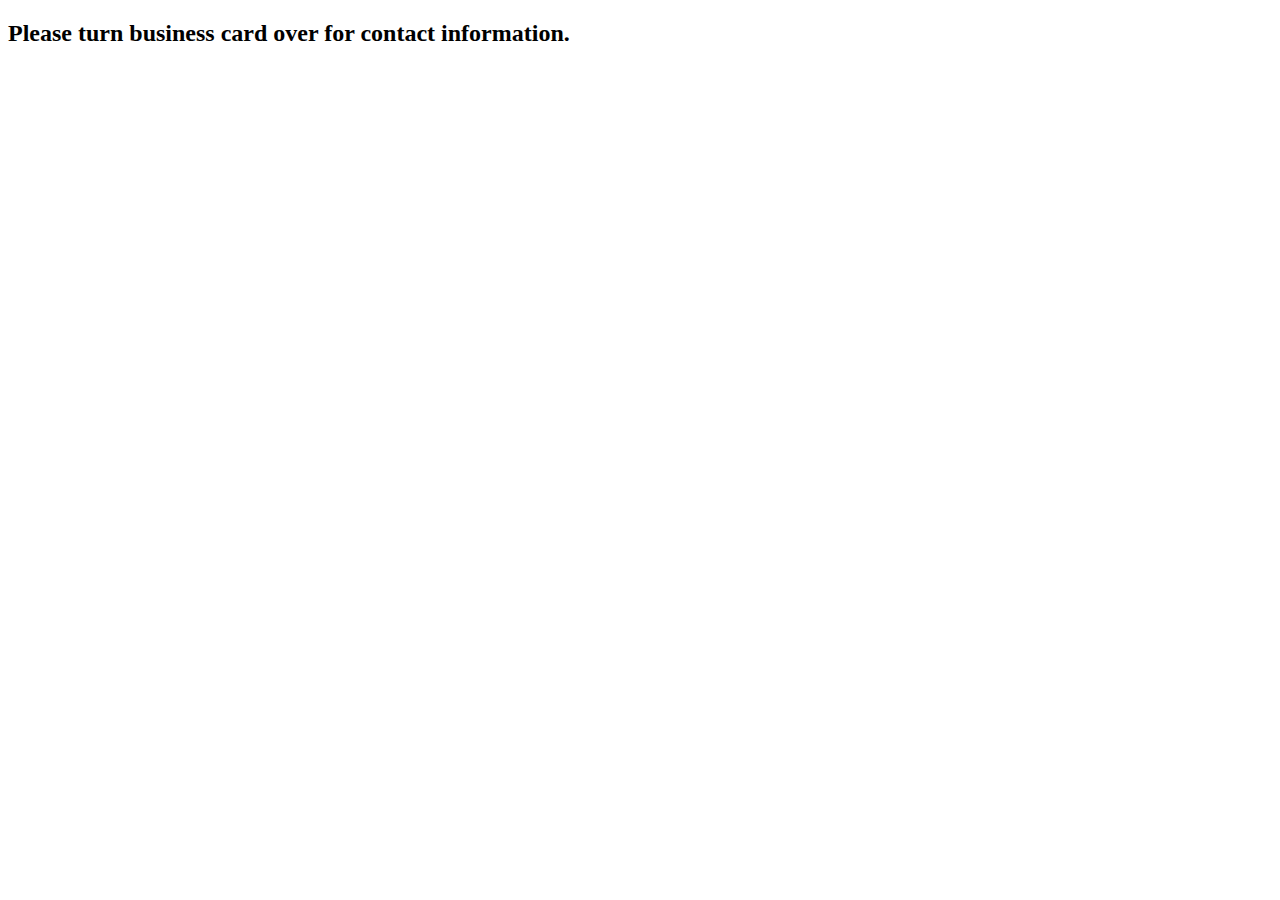
<file: qr/index.htm>
<!DOCTYPE html>
<html><head><title>Please turn business card over for contact information.</title>
<meta name="viewport" content="width=device-width, initial-scale=1, maximum-scale=1">
</head>
<body>
<h2>Please turn business card over for contact information.</h2>
</body>
</html>
</file>
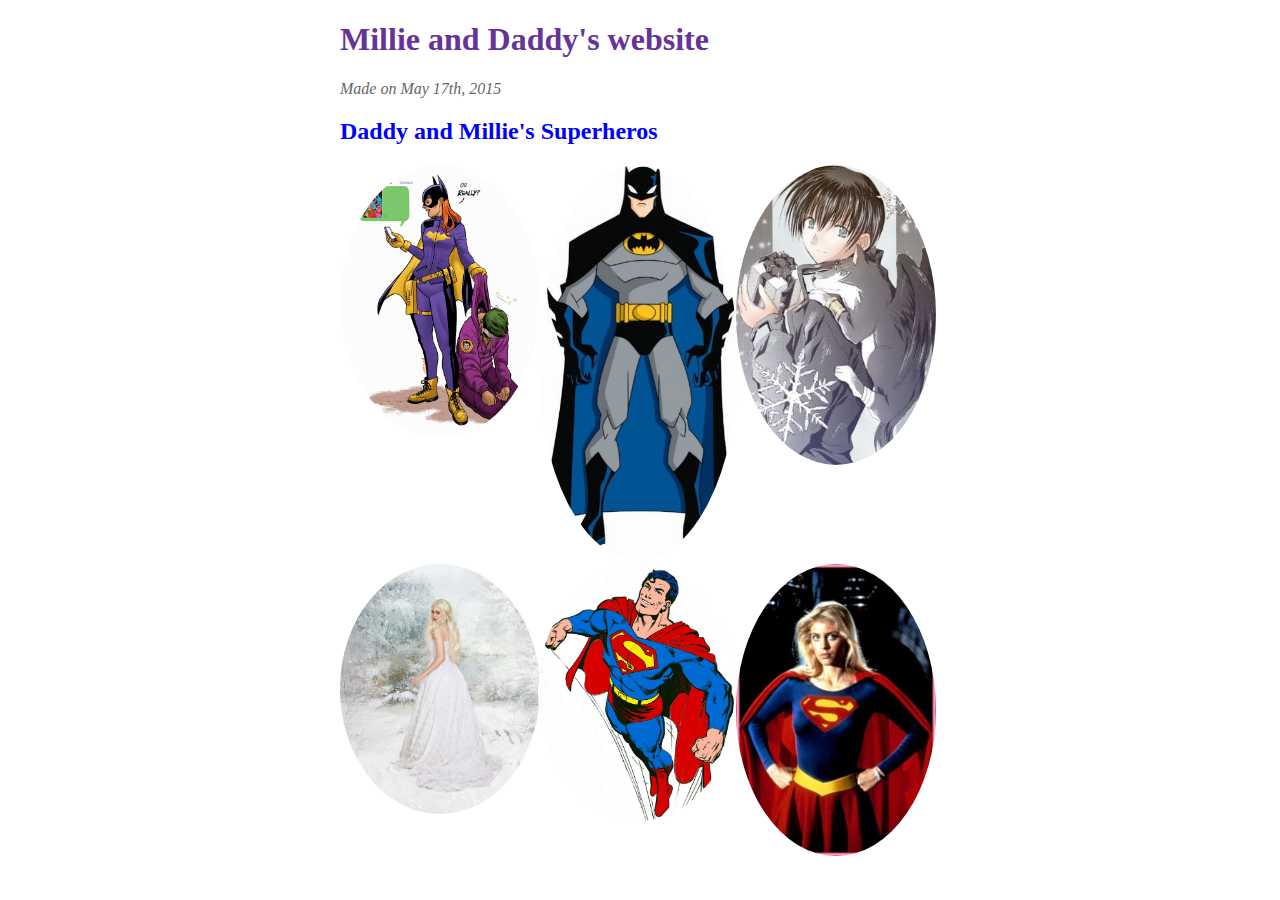
<file: millie.html>
<!DOCTYPE html>
<html lang="en">
<head>
  <meta charset="UTF-8">
  <title>Millie and Daddy's websites</title>
  <link rel="stylesheet" href="/millie.css">
  <meta name="viewport" content="width=device-width, initial-scale=1">
</head>
<body>
  <h1>Millie and Daddy's website</h1>
  <em>Made on May 17th, 2015</em>
  <h2>Daddy and Millie's Superheros</h2>
  <ul>
    <li><img src="images/batgirl.jpg" alt=""></li>
    <li><img src="images/batman.jpg" alt=""></li>
    <li><img src="images/snowboy.jpg" alt=""></li>
    <li><img src="images/snowgirl.jpg" alt=""></li>
    <li><img src="images/superman.jpg" alt=""></li>
    <li><img src="images/supergirl.jpg" alt=""></li>
  </ul>
</body>
</html>
</file>
<file: millie.css>
body {
  max-width: 600px;
  margin: 0 auto;
}
h1 {
  color: purple;
  color: rebeccapurple;
}
h2 {
  color: blue;
}
em {
  color: #666;
}
ul {
  padding: 0;
  font-size: 0;
}
li {
  padding: 0;
  margin: 0;
  list-style: none;
  font-size: 1rem;
  display: inline-block;
  vertical-align: top;
  width: 100%;
}
li:hover img {
  transform: rotate(360deg);
}
@media (min-width: 400px) {
  li {
    width: 50%;
  }
}
@media (min-width: 600px) {
  li {
    width: 33%;
  }
}
img {
  max-width: 200px;
  border-radius: 50%;
  transition: all .5s;
}
</file>
